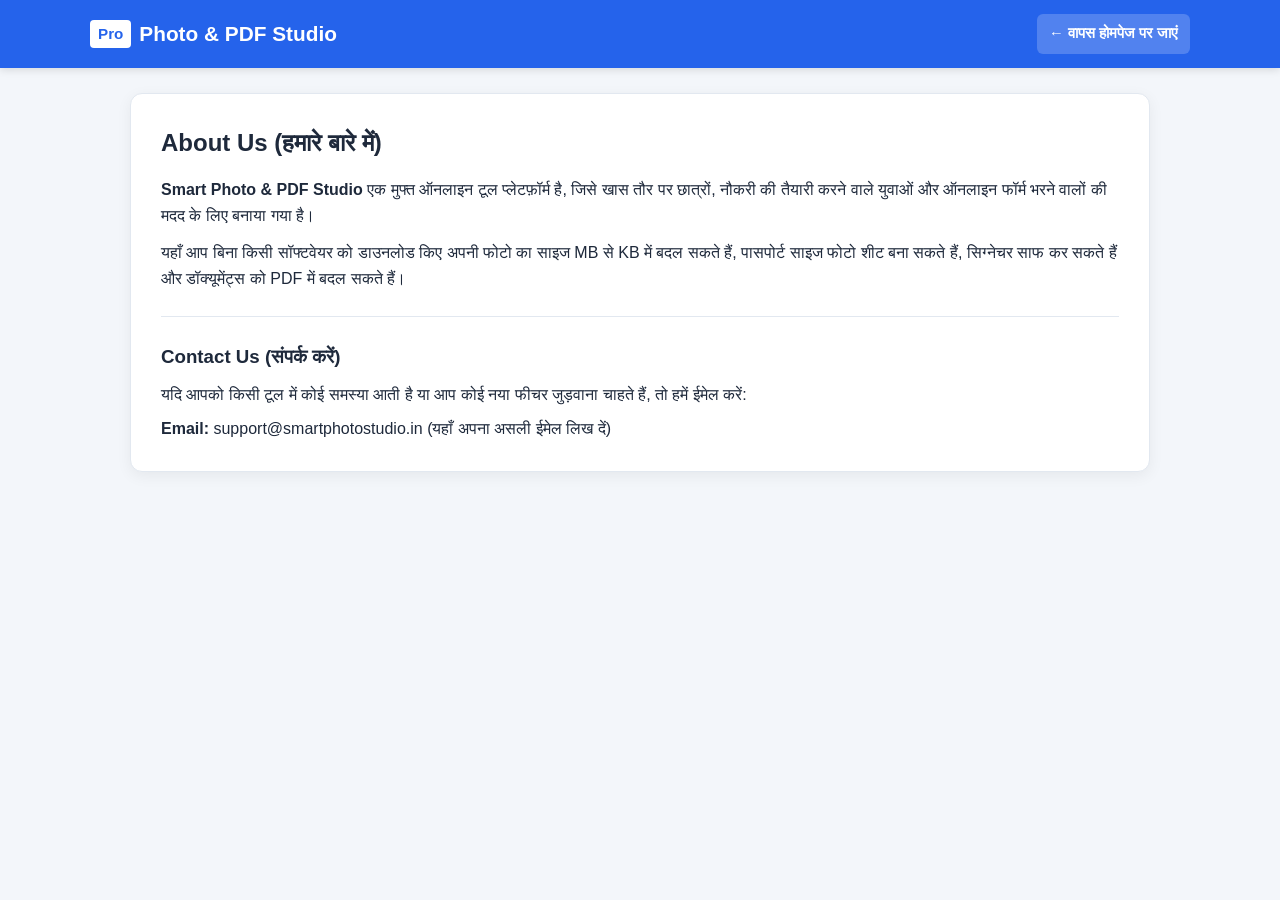
<file: about.html>
<!DOCTYPE html>
<html lang="hi">
<head>
    <meta charset="UTF-8">
    <meta name="viewport" content="width=device-width, initial-scale=1.0">
    <title>About & Contact Us - Smart Photo & PDF Studio</title>
    <link rel="stylesheet" href="style.css">
</head>
<body>
    <nav class="navbar">
        <div class="nav-container">
            <a href="index.html" class="logo" style="text-decoration:none; color:white;">
                <span class="logo-badge">Pro</span> Photo & PDF Studio
            </a>
            <a href="index.html" class="nav-btn active" style="text-decoration:none;">← वापस होमपेज पर जाएं</a>
        </div>
    </nav>

    <main class="main-wrapper">
        <div class="tool-card">
            <h2>About Us (हमारे बारे में)</h2>
            <p style="margin-top:15px;"><strong>Smart Photo & PDF Studio</strong> एक मुफ्त ऑनलाइन टूल प्लेटफ़ॉर्म है, जिसे खास तौर पर छात्रों, नौकरी की तैयारी करने वाले युवाओं और ऑनलाइन फॉर्म भरने वालों की मदद के लिए बनाया गया है।</p>
            <p style="margin-top:12px;">यहाँ आप बिना किसी सॉफ्टवेयर को डाउनलोड किए अपनी फोटो का साइज MB से KB में बदल सकते हैं, पासपोर्ट साइज फोटो शीट बना सकते हैं, सिग्नेचर साफ कर सकते हैं और डॉक्यूमेंट्स को PDF में बदल सकते हैं।</p>
            
            <hr>
            <h3>Contact Us (संपर्क करें)</h3>
            <p style="margin-top:10px;">यदि आपको किसी टूल में कोई समस्या आती है या आप कोई नया फीचर जुड़वाना चाहते हैं, तो हमें ईमेल करें:</p>
            <p style="margin-top:8px;"><strong>Email:</strong> support@smartphotostudio.in (यहाँ अपना असली ईमेल लिख दें)</p>
        </div>
    </main>
</body>
</html>
</file>
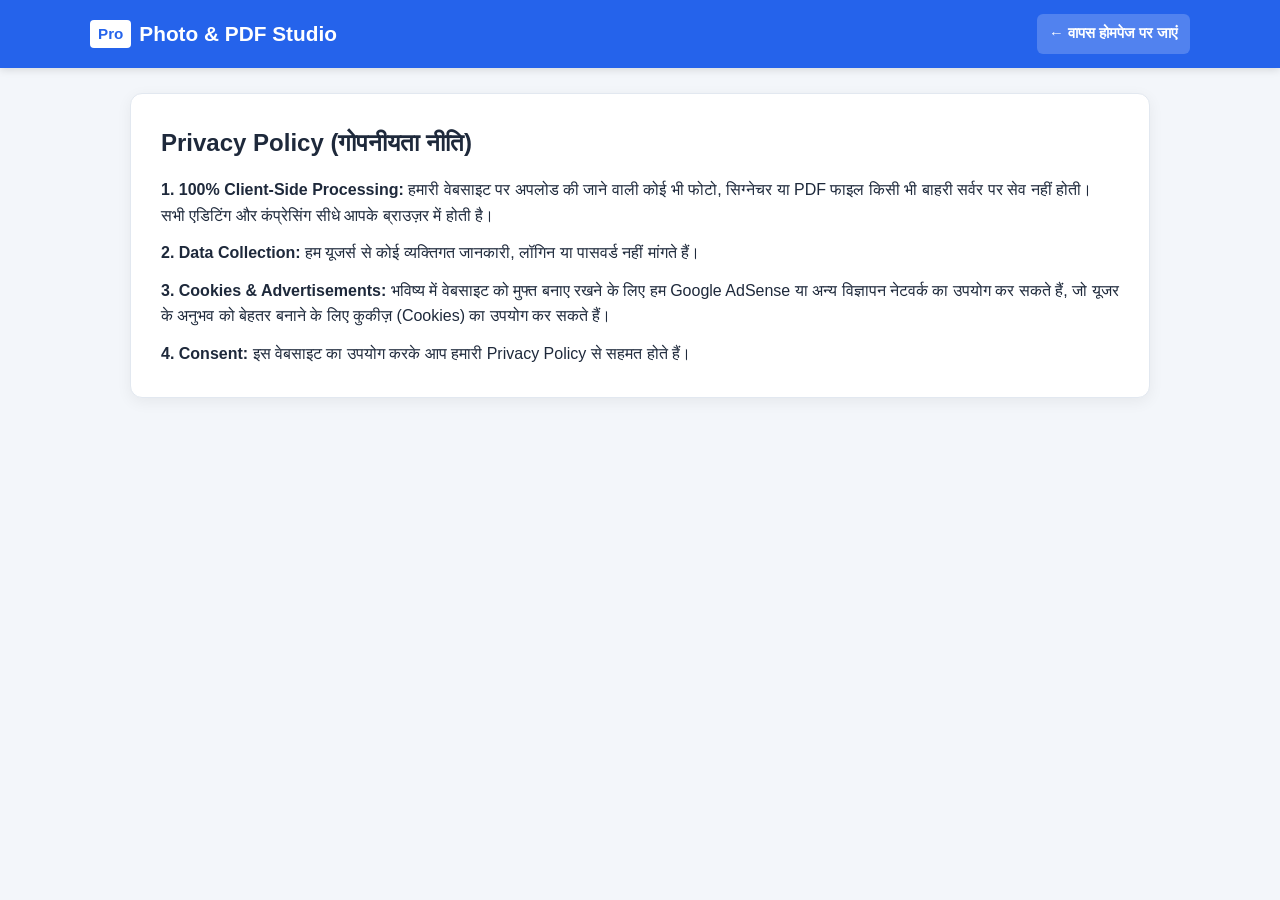
<file: privacy.html>
<!DOCTYPE html>
<html lang="hi">
<head>
    <meta charset="UTF-8">
    <meta name="viewport" content="width=device-width, initial-scale=1.0">
    <title>Privacy Policy - Smart Photo & PDF Studio</title>
    <link rel="stylesheet" href="style.css">
</head>
<body>
    <nav class="navbar">
        <div class="nav-container">
            <a href="index.html" class="logo" style="text-decoration:none; color:white;">
                <span class="logo-badge">Pro</span> Photo & PDF Studio
            </a>
            <a href="index.html" class="nav-btn active" style="text-decoration:none;">← वापस होमपेज पर जाएं</a>
        </div>
    </nav>

    <main class="main-wrapper">
        <div class="tool-card">
            <h2>Privacy Policy (गोपनीयता नीति)</h2>
            <p style="margin-top:15px;"><strong>1. 100% Client-Side Processing:</strong> हमारी वेबसाइट पर अपलोड की जाने वाली कोई भी फोटो, सिग्नेचर या PDF फाइल किसी भी बाहरी सर्वर पर सेव नहीं होती। सभी एडिटिंग और कंप्रेसिंग सीधे आपके ब्राउज़र में होती है।</p>
            <p style="margin-top:12px;"><strong>2. Data Collection:</strong> हम यूजर्स से कोई व्यक्तिगत जानकारी, लॉगिन या पासवर्ड नहीं मांगते हैं।</p>
            <p style="margin-top:12px;"><strong>3. Cookies & Advertisements:</strong> भविष्य में वेबसाइट को मुफ्त बनाए रखने के लिए हम Google AdSense या अन्य विज्ञापन नेटवर्क का उपयोग कर सकते हैं, जो यूजर के अनुभव को बेहतर बनाने के लिए कुकीज़ (Cookies) का उपयोग कर सकते हैं।</p>
            <p style="margin-top:12px;"><strong>4. Consent:</strong> इस वेबसाइट का उपयोग करके आप हमारी Privacy Policy से सहमत होते हैं।</p>
        </div>
    </main>
</body>
</html>
</file>
<file: style.css>
* {
    box-sizing: border-box;
    margin: 0;
    padding: 0;
    font-family: 'Segoe UI', Roboto, Helvetica, Arial, sans-serif;
}

body {
    background-color: #f3f6fa;
    color: #1e293b;
    line-height: 1.6;
}

/* Navbar (Pi7 Blue Header) */
.navbar {
    background-color: #2563eb;
    color: white;
    padding: 14px 20px;
    box-shadow: 0 2px 8px rgba(0,0,0,0.12);
    position: sticky;
    top: 0;
    z-index: 100;
}

.nav-container {
    max-width: 1100px;
    margin: 0 auto;
    display: flex;
    flex-wrap: wrap;
    justify-content: space-between;
    align-items: center;
    gap: 10px;
}

.logo {
    font-size: 1.3rem;
    font-weight: 700;
    cursor: pointer;
    display: flex;
    align-items: center;
    gap: 8px;
}

.logo-badge {
    background: white;
    color: #2563eb;
    padding: 2px 8px;
    border-radius: 4px;
    font-size: 0.95rem;
    font-weight: 800;
}

.nav-links {
    list-style: none;
    display: flex;
    flex-wrap: wrap;
    gap: 6px;
}

.nav-btn {
    background: transparent;
    border: none;
    color: #e0e7ff;
    padding: 8px 12px;
    border-radius: 6px;
    cursor: pointer;
    font-size: 0.92rem;
    font-weight: 600;
    transition: 0.2s;
}

.nav-btn:hover, .nav-btn.active {
    background: rgba(255, 255, 255, 0.2);
    color: white;
}

/* Main Workspace */
.main-wrapper {
    max-width: 1050px;
    margin: 25px auto;
    padding: 0 15px;
}

.tool-card {
    background: white;
    border-radius: 12px;
    padding: 30px;
    box-shadow: 0 4px 15px rgba(0,0,0,0.06);
    border: 1px solid #e2e8f0;
    margin-bottom: 35px;
}

.tab-content {
    display: none;
}

.tab-content.active {
    display: block;
}

.tool-header {
    text-align: center;
    margin-bottom: 22px;
}

.tool-header h2 {
    color: #1e3a8a;
    font-size: 1.55rem;
    margin-bottom: 4px;
}

.tool-header p {
    color: #64748b;
    font-size: 0.95rem;
}

/* Upload Box */
.upload-box {
    border: 2px dashed #3b82f6;
    background: #eff6ff;
    border-radius: 10px;
    padding: 30px 20px;
    text-align: center;
    cursor: pointer;
    transition: 0.2s;
}

.upload-box:hover {
    background: #dbeafe;
}

.upload-icon {
    font-size: 2.5rem;
    margin-bottom: 8px;
}

.file-badge {
    display: inline-block;
    margin-top: 8px;
    background: white;
    padding: 4px 12px;
    border-radius: 20px;
    font-size: 0.85rem;
    color: #1d4ed8;
    border: 1px solid #bfdbfe;
}

.styled-file-input {
    width: 100%;
    padding: 15px;
    border: 2px dashed #94a3b8;
    border-radius: 8px;
    background: #f8fafc;
    margin-bottom: 15px;
    cursor: pointer;
}

/* Controls Panel */
.controls-panel {
    margin-top: 22px;
    padding-top: 20px;
    border-top: 1px solid #e2e8f0;
}

.file-info-bar {
    display: flex;
    justify-content: space-around;
    background: #f1f5f9;
    padding: 10px;
    border-radius: 8px;
    margin-bottom: 18px;
    font-size: 0.95rem;
}

.control-group {
    margin-bottom: 18px;
}

.control-group label {
    display: block;
    font-weight: 600;
    margin-bottom: 8px;
    color: #334155;
}

.format-btns {
    display: flex;
    gap: 10px;
}

.fmt-btn {
    padding: 8px 20px;
    border: 1px solid #cbd5e1;
    background: #f8fafc;
    border-radius: 6px;
    font-weight: 600;
    cursor: pointer;
}

.fmt-btn.active {
    background: #2563eb;
    color: white;
    border-color: #2563eb;
}

input[type="range"] {
    width: 100%;
    accent-color: #2563eb;
    cursor: pointer;
}

.slider-labels {
    display: flex;
    justify-content: space-between;
    font-size: 0.8rem;
    color: #64748b;
}

.preset-chips {
    display: flex;
    flex-wrap: wrap;
    gap: 8px;
}

.preset-chips button {
    padding: 7px 14px;
    border: 1px solid #cbd5e1;
    background: #f8fafc;
    border-radius: 6px;
    font-size: 0.88rem;
    font-weight: 600;
    color: #334155;
    cursor: pointer;
    transition: 0.15s;
}

.preset-chips button:hover {
    background: #2563eb;
    color: white;
    border-color: #2563eb;
}

.grid-inputs {
    display: grid;
    grid-template-columns: repeat(auto-fit, minmax(180px, 1fr));
    gap: 15px;
    margin-bottom: 18px;
}

.grid-inputs label {
    display: block;
    font-size: 0.9rem;
    font-weight: 600;
    margin-bottom: 5px;
}

input[type="number"], select {
    width: 100%;
    padding: 9px 12px;
    border: 1px solid #cbd5e1;
    border-radius: 6px;
    font-size: 0.95rem;
}

.primary-btn, .download-btn {
    display: inline-block;
    background: #2563eb;
    color: white;
    padding: 12px 26px;
    border: none;
    border-radius: 8px;
    font-size: 1rem;
    font-weight: 700;
    cursor: pointer;
    text-decoration: none;
    transition: 0.2s;
}

.primary-btn:hover {
    background: #1d4ed8;
}

.download-btn {
    background: #16a34a;
    margin-top: 10px;
}

.download-btn:hover {
    background: #15803d;
}

.hidden {
    display: none;
}

.result-box {
    margin-top: 22px;
    padding: 18px;
    background: #f8fafc;
    border: 1px solid #cbd5e1;
    border-radius: 10px;
    text-align: center;
}

.success-banner {
    background: #dcfce7;
    color: #166534;
    padding: 8px;
    border-radius: 6px;
    margin-bottom: 12px;
}

.result-box img, .result-box canvas {
    max-width: 100%;
    max-height: 320px;
    border: 1px solid #cbd5e1;
    border-radius: 6px;
}

.crop-container {
    max-height: 380px;
    margin-bottom: 15px;
}

#sign-pad {
    border: 2px solid #334155;
    border-radius: 8px;
    background: white;
    max-width: 100%;
    touch-action: none;
}

hr {
    margin: 25px 0;
    border: 0;
    border-top: 1px solid #e2e8f0;
}

/* Info Sections (Filled Look) */
.info-section {
    background: white;
    border-radius: 12px;
    padding: 28px;
    margin-bottom: 25px;
    border: 1px solid #e2e8f0;
}

.section-title {
    text-align: center;
    color: #1e3a8a;
    font-size: 1.4rem;
    margin-bottom: 5px;
}

.section-subtitle {
    text-align: center;
    color: #64748b;
    font-size: 0.92rem;
    margin-bottom: 22px;
}

/* Quick Tools Grid (Pi7 Cards Style) */
.tools-grid {
    display: grid;
    grid-template-columns: repeat(auto-fit, minmax(230px, 1fr));
    gap: 14px;
}

.quick-btn {
    display: flex;
    align-items: center;
    gap: 12px;
    padding: 14px;
    background: #f8fafc;
    border: 1px solid #cbd5e1;
    border-radius: 8px;
    cursor: pointer;
    transition: 0.2s;
}

.quick-btn:hover {
    background: #eff6ff;
    border-color: #2563eb;
    transform: translateY(-2px);
}

.q-icon {
    font-size: 1.6rem;
}

.quick-btn strong {
    display: block;
    color: #1e293b;
    font-size: 0.95rem;
}

.quick-btn small {
    color: #64748b;
    font-size: 0.8rem;
}

/* Steps Grid */
.steps-grid {
    display: grid;
    grid-template-columns: repeat(auto-fit, minmax(220px, 1fr));
    gap: 18px;
    margin-top: 18px;
}

.step-card {
    text-align: center;
    padding: 18px;
    background: #f8fafc;
    border-radius: 8px;
    border: 1px solid #e2e8f0;
}

.step-num {
    width: 34px;
    height: 34px;
    background: #2563eb;
    color: white;
    border-radius: 50%;
    display: inline-flex;
    align-items: center;
    justify-content: center;
    font-weight: bold;
    margin-bottom: 10px;
}

.privacy-strip {
    margin-top: 20px;
    background: #eff6ff;
    border: 1px solid #bfdbfe;
    color: #1e40af;
    padding: 12px;
    border-radius: 8px;
    text-align: center;
    font-size: 0.92rem;
}

/* Perfect For Grid */
.perfect-grid {
    display: grid;
    grid-template-columns: repeat(auto-fit, minmax(200px, 1fr));
    gap: 14px;
    margin-top: 18px;
}

.perfect-item {
    background: #f8fafc;
    padding: 16px;
    border-radius: 8px;
    text-align: center;
    border: 1px solid #e2e8f0;
}

/* Footer (Pi7 Dark Blue Footer) */
.site-footer {
    background: #1e3a8a;
    color: #e0e7ff;
    padding-top: 35px;
    margin-top: 40px;
}

.footer-container {
    max-width: 1050px;
    margin: 0 auto;
    padding: 0 20px 30px;
    display: grid;
    grid-template-columns: repeat(auto-fit, minmax(240px, 1fr));
    gap: 25px;
}

.footer-col h3, .footer-col h4 {
    color: white;
    margin-bottom: 12px;
}

.footer-col p {
    font-size: 0.9rem;
    opacity: 0.9;
}

.footer-col ul {
    list-style: none;
}

.footer-col ul li {
    margin-bottom: 8px;
    font-size: 0.9rem;
    cursor: pointer;
}

.footer-col ul li:hover {
    text-decoration: underline;
    color: white;
}

.footer-bottom {
    background: #172554;
    text-align: center;
    padding: 14px;
    font-size: 0.85rem;
}
</file>
